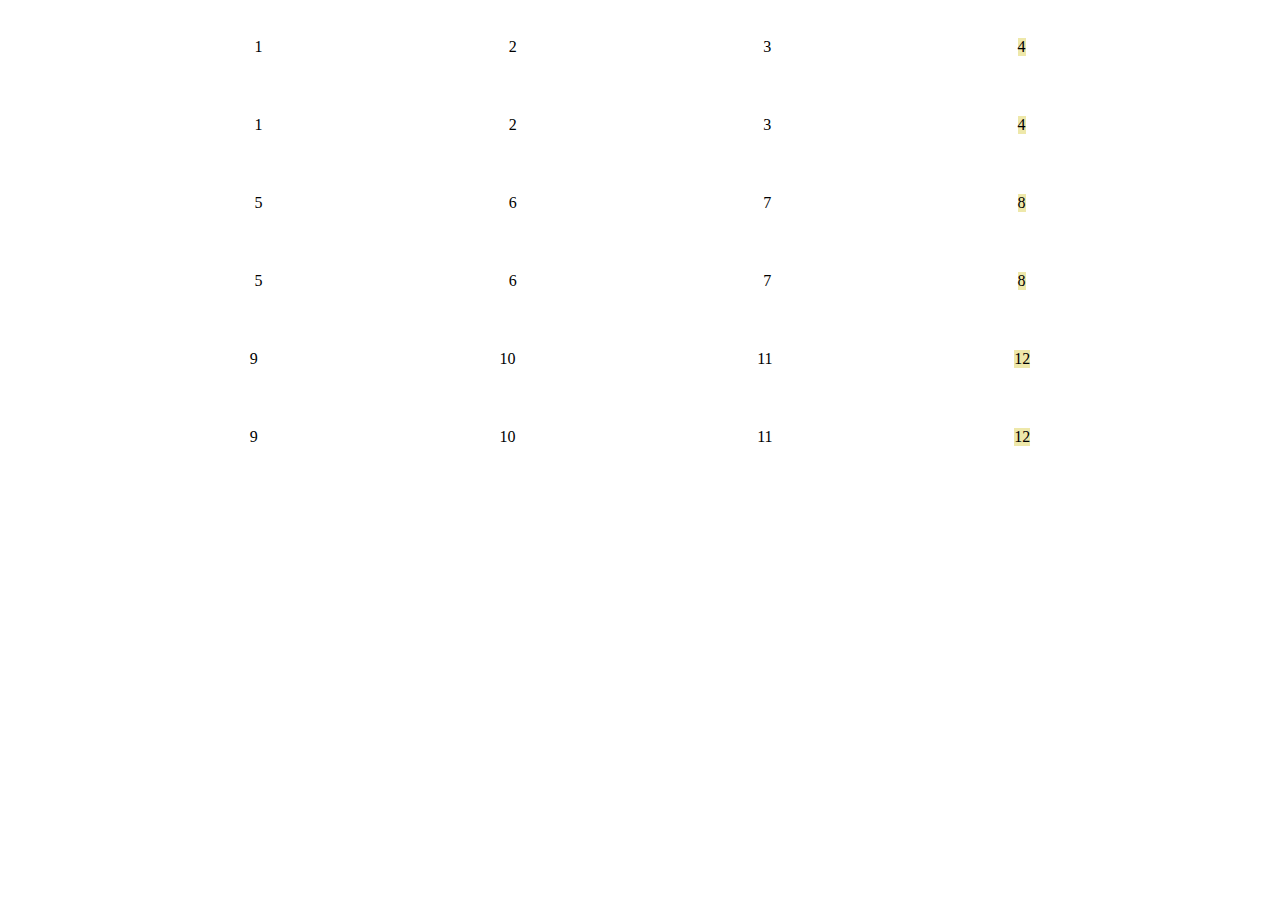
<file: prac.html>
<!DOCTYPE html>
<html lang="en">
  <head>
    <meta charset="UTF-8" />
    <meta name="viewport" content="width=device-width, initial-scale=1.0" />
    <title>Document</title>
    <style>
      .column {
        display: flex;
        justify-content: space-evenly;
        padding: 30px 0px;
      }
      .inner-inner:last-child {
        background-color: palegoldenrod;
      }
    </style>
  </head>
  <body>
    <div class="outer">
      <div class="inner">
        <div class="column">
          <div class="inner-inner">1</div>
          <div class="inner-inner">2</div>
          <div class="inner-inner">3</div>
          <div class="inner-inner">4</div>
        </div>
        <div class="column">
          <div class="inner-inner">1</div>
          <div class="inner-inner">2</div>
          <div class="inner-inner">3</div>
          <div class="inner-inner">4</div>
        </div>
      </div>

      <div class="inner">
        <div class="column">
          <div class="inner-inner">5</div>
          <div class="inner-inner">6</div>
          <div class="inner-inner">7</div>
          <div class="inner-inner">8</div>
        </div>

        <div class="column">
          <div class="inner-inner">5</div>
          <div class="inner-inner">6</div>
          <div class="inner-inner">7</div>
          <div class="inner-inner">8</div>
        </div>
      </div>

      <div class="inner">
        <div class="column">
          <div class="inner-inner">9</div>
          <div class="inner-inner">10</div>
          <div class="inner-inner">11</div>
          <div class="inner-inner">12</div>
        </div>

        <div class="column">
          <div class="inner-inner">9</div>
          <div class="inner-inner">10</div>
          <div class="inner-inner">11</div>
          <div class="inner-inner">12</div>
        </div>
      </div>
    </div>
  </body>
</html>
</file>
